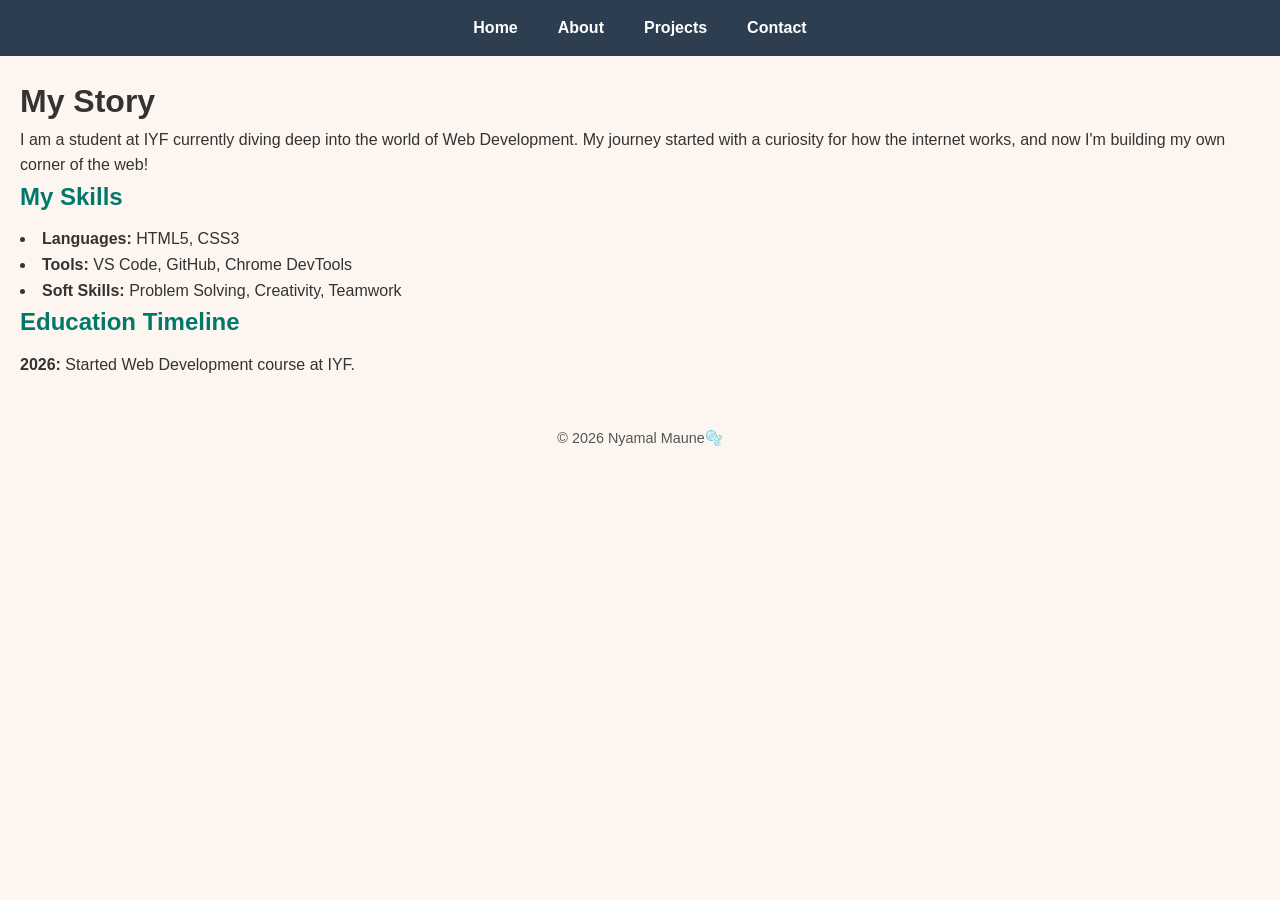
<file: about.html>
<!DOCTYPE html>
<html lang="en">
<head>
    <meta charset="UTF-8">
    <meta name="viewport" content="width=device-width, initial-scale=1.0">
    <title>About Me - Nyamal Maune</title>
    <link rel="stylesheet" href="css/style.css">
</head>
<body>

    <nav>
        <ul>
            <li><a href="index.html">Home</a></li>
            <li><a href="about.html">About</a></li>
            <li><a href="projects.html">Projects</a></li>
            <li><a href="contact.html">Contact</a></li>
        </ul>
    </nav>

    <main style="padding: 20px;">
        <h1>My Story</h1>
        <p>
            I am a student at IYF currently diving deep into the world of Web Development. 
            My journey started with a curiosity for how the internet works, and now I'm 
            building my own corner of the web!
        </p>

        <h2>My Skills</h2>
        <ul>
            <li><strong>Languages:</strong> HTML5, CSS3</li>
            <li><strong>Tools:</strong> VS Code, GitHub, Chrome DevTools</li>
            <li><strong>Soft Skills:</strong> Problem Solving, Creativity, Teamwork</li>
        </ul>

        <h2>Education Timeline</h2>
        <p><strong>2026:</strong> Started Web Development course at IYF.</p>
    </main>

    <footer>
        <p>&copy; 2026 Nyamal Maune🫧</p>
    </footer>

</body>
</html>
</file>
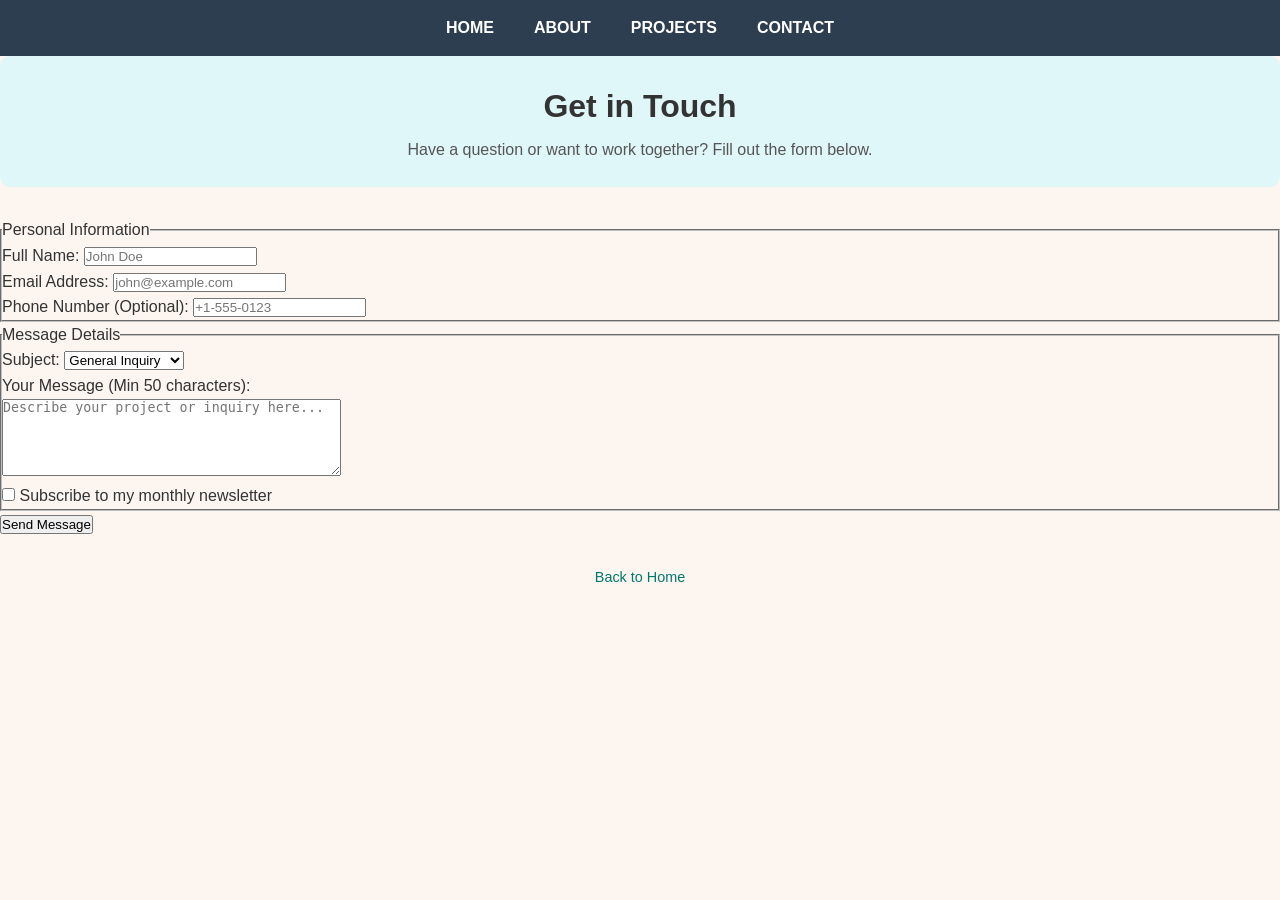
<file: contact.html>
<!DOCTYPE html>
<html lang="en">
<head>
    <meta charset="UTF-8">
    <meta name="viewport" content="width=device-width, initial-scale=1.0">
    <title>Contact Me - Portfolio</title>
    <link rel="stylesheet" href="css/style.css">
</head>
<body>
<nav>
    <ul>
        <li><a href="index.html">HOME</a></li>
        <li><a href="about.html">ABOUT</a></li>
        <li><a href="projects.html">PROJECTS</a></li>
        <li><a href="contact.html">CONTACT</a></li>
    </ul>
</nav>
    <header>
        <h1>Get in Touch</h1>
        <p>Have a question or want to work together? Fill out the form below.</p>
    </header>

    <main>
        <form action="#" method="post">
            <fieldset>
                <legend>Personal Information</legend>
                
                <p>
                    <label for="full-name">Full Name:</label>
                    <input type="text" id="full-name" name="full-name" placeholder="John Doe" required>
                </p>

                <p>
                    <label for="email">Email Address:</label>
                    <input type="email" id="email" name="email" placeholder="john@example.com" required>
                </p>

                <p>
                    <label for="phone">Phone Number (Optional):</label>
                    <input type="tel" id="phone" name="phone" placeholder="+1-555-0123">
                </p>
            </fieldset>

            <fieldset>
                <legend>Message Details</legend>

                <p>
                    <label for="subject">Subject:</label>
                    <select id="subject" name="subject">
                        <option value="general">General Inquiry</option>
                        <option value="project">Project Proposal</option>
                        <option value="collaboration">Collaboration</option>
                    </select>
                </p>

                <p>
                    <label for="message">Your Message (Min 50 characters):</label><br>
                    <textarea id="message" name="message" rows="5" cols="40" 
                              placeholder="Describe your project or inquiry here..." 
                              minlength="50" required></textarea>
                </p>

                <p>
                    <input type="checkbox" id="newsletter" name="newsletter" value="yes">
                    <label for="newsletter">Subscribe to my monthly newsletter</label>
                </p>
            </fieldset>

            <button type="submit">Send Message</button>
        </form>
    </main>

    <footer>
        <p><a href="index.html">Back to Home</a></p>
    </footer>

</body>
</html>
</file>
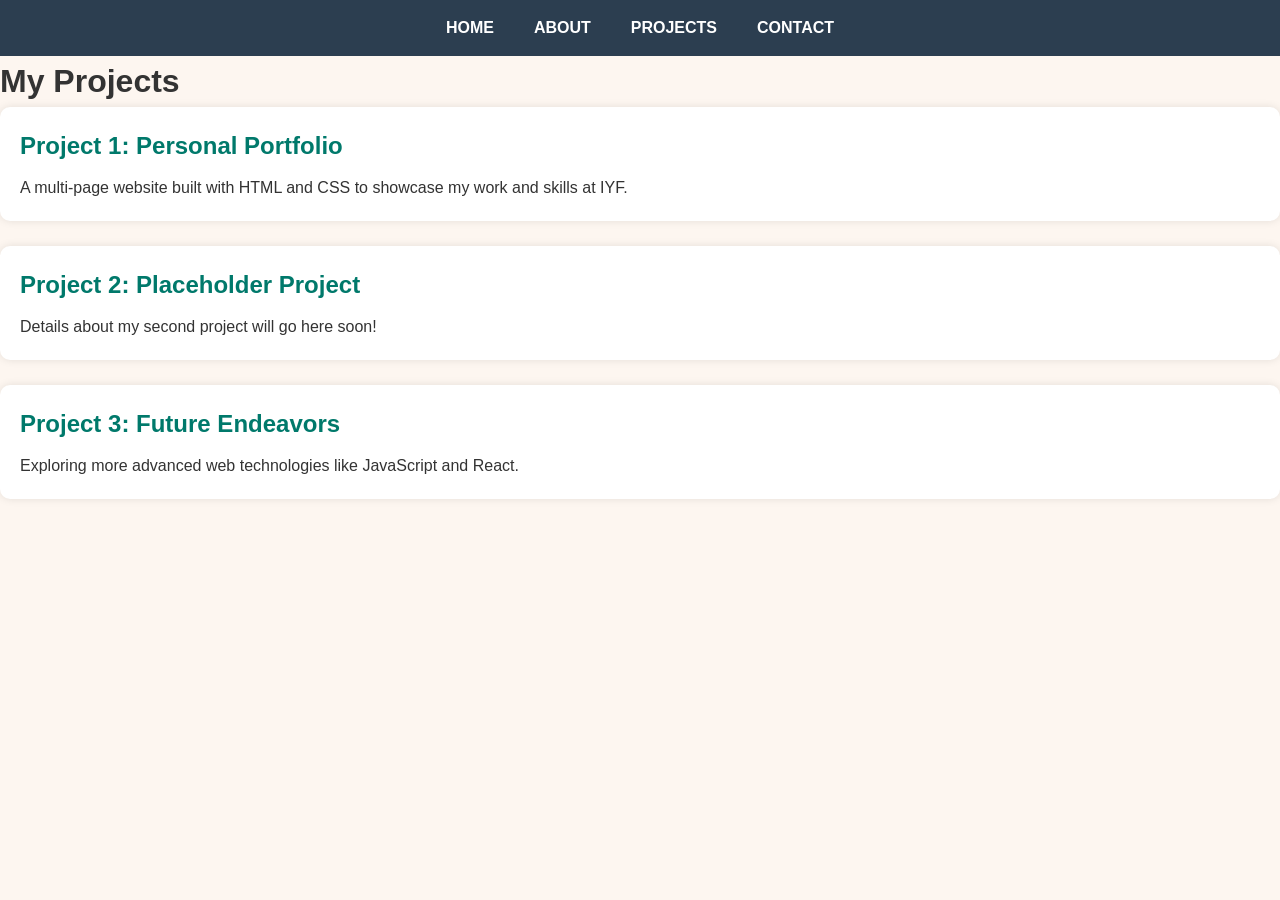
<file: projects.html>
<!DOCTYPE html>
<html lang="en">
<head>
    <meta charset="UTF-8">
    <meta name="viewport" content="width=device-width, initial-scale=1.0">
    <title>My Projects - Nyamal Maune</title>
    <link rel="stylesheet" href="css/style.css">
</head>
<body>

    <nav>
        <ul>
            <li><a href="index.html">HOME</a></li>
            <li><a href="about.html">ABOUT</a></li>
            <li><a href="projects.html">PROJECTS</a></li>
            <li><a href="contact.html">CONTACT</a></li>
        </ul>
    </nav>

    <main>
        <h1>My Projects</h1>
        
        <section>
            <h2>Project 1: Personal Portfolio</h2>
            <p>A multi-page website built with HTML and CSS to showcase my work and skills at IYF.</p>
        </section>

        <section>
            <h2>Project 2: Placeholder Project</h2>
            <p>Details about my second project will go here soon!</p>
        </section>

        <section>
            <h2>Project 3: Future Endeavors</h2>
            <p>Exploring more advanced web technologies like JavaScript and React.</p>
        </section>
    </main>

</body>
</html>
</file>
<file: css/style.css>
/* Reset & basics */
* {
  margin: 0;
  padding: 0;
  box-sizing: border-box;
}

body {
  font-family: 'Arial', sans-serif;
  line-height: 1.6;
  background: #fdf6f0;
  color: #333;
  padding: 20px;
}

/* Header styling */
header {
  text-align: center;
  background: #e0f7fa;
  padding: 25px 20px;
  border-radius: 10px;
  margin-bottom: 30px;
}

header h1 {
  font-size: 2rem;
  margin-bottom: 5px;
}

header p {
  font-size: 1rem;
  color: #555;
}

/* Sections */
main section {
  background: #fff;
  padding: 20px;
  margin-bottom: 25px;
  border-radius: 10px;
  box-shadow: 0 0 8px rgba(0,0,0,0.1);
}

main h2 {
  color: #00796b;
  margin-bottom: 10px;
}

main ul {
  list-style: disc inside;
}

main code {
  background: #eee;
  padding: 2px 5px;
  border-radius: 3px;
}

/* Screenshot image */
.screenshot {
  display: block;
  max-width: 100%;
  margin-top: 10px;
  border-radius: 8px;
  border: 1px solid #ccc;
}

/* Footer styling */
footer {
  text-align: center;
  margin-top: 30px;
  font-size: 0.9rem;
  color: #555;
}

footer a {
  color: #00796b;
  text-decoration: none;
}
footer a:hover {
  text-decoration: underline;
}
/* Global Reset & Centering */
body {
    font-family: 'Segoe UI', Tahoma, Geneva, Verdana, sans-serif;
    line-height: 1.6;
    margin: 0;
    padding: 0;
    color: #333;
}

/* Container for all pages */
.container {
    max-width: 900px;
    margin: 20px auto;
    padding: 0 20px;
}

/* Modern Flexbox Navigation */
nav {
    background-color: #2c3e50;
    padding: 15px;
}

nav ul {
    display: flex;
    justify-content: center;
    list-style: none;
    margin: 0;
    padding: 0;
}

nav ul li {
    margin: 0 20px;
}

nav ul li a {
    color: white;
    text-decoration: none;
    font-weight: bold;
}

/* Image styling */
img {
    max-width: 100%;
    height: auto;
    border-radius: 8px;
    display: block;
    margin: 20px 0;
}
</file>
